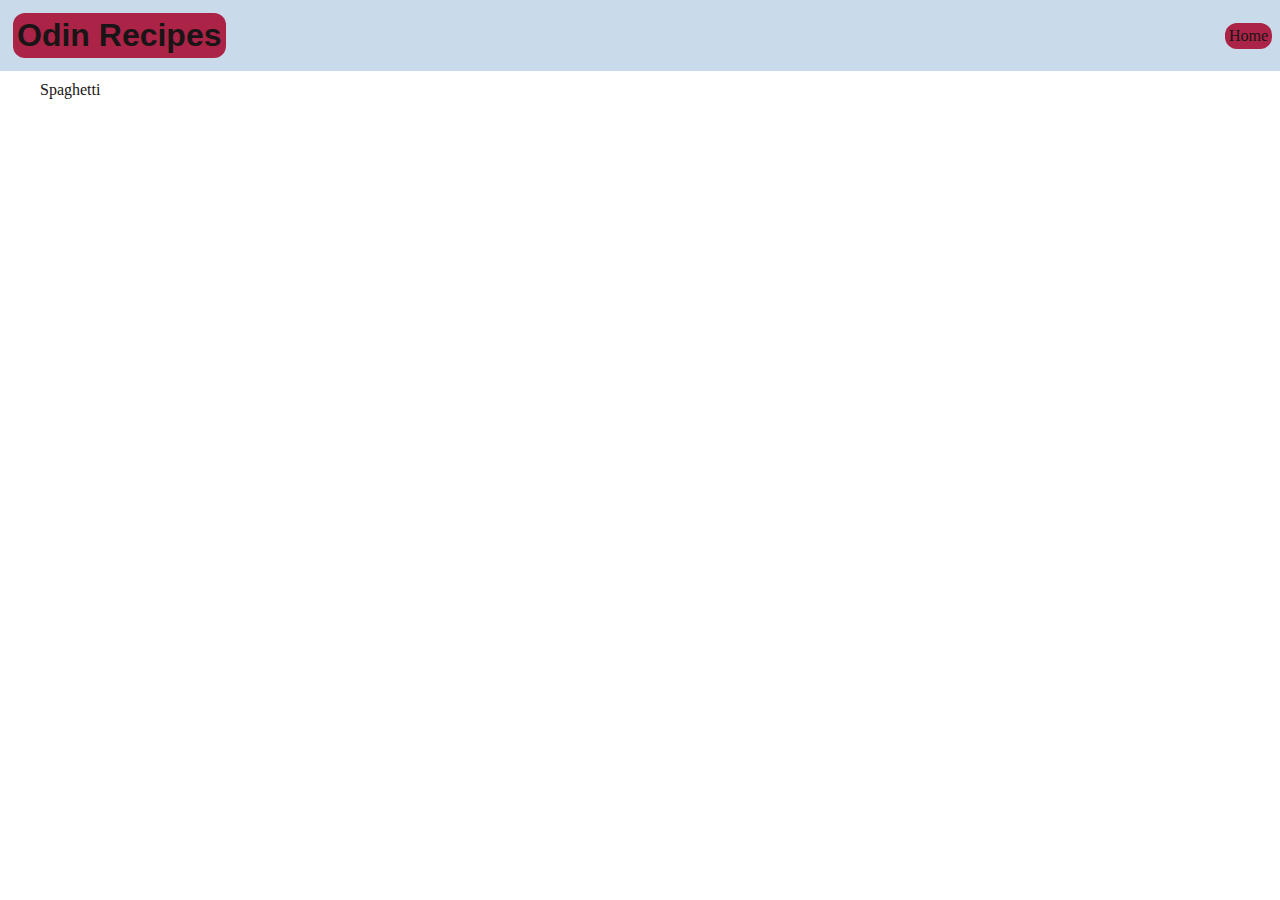
<file: index.html>
<!DOCTYPE html>
<html lang="en">
<head>
    <meta charset="UTF-8">
    <meta name="viewport" content="width=device-width, initial-scale=1.0">
    <title>Odin's Recipes</title>
    <link rel="stylesheet" href="style.css"> 
</head>
<body>
    <div class="navi">
        <h1>Odin Recipes</h1>
        <a href="./index.html">Home</a>
    </div>

    <ul>
        <a href="./recipes/spaghetti.html">Spaghetti</a>
    </ul>
</body>
</html>
</file>
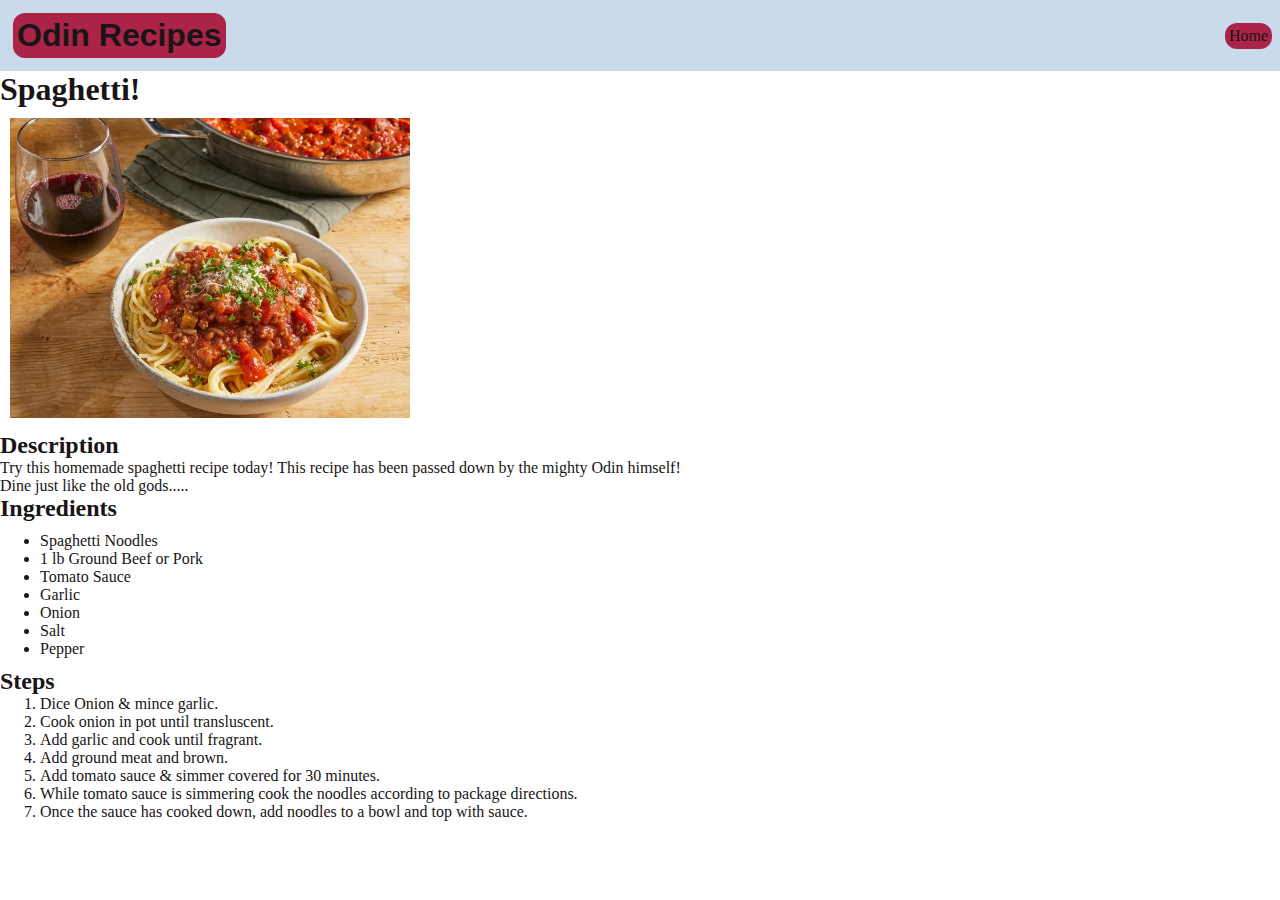
<file: recipes/spaghetti.html>
<!DOCTYPE html>
<html lang="en">
<head>
    <meta charset="UTF-8">
    <meta name="viewport" content="width=device-width, initial-scale=1.0">
    <title>Spaghetti</title>
    <link rel="stylesheet" href="../style.css">
</head>
<body>
    <div class="navi">
        <h1>Odin Recipes</h1>
        <a href="../index.html">Home</a>
    </div>
    
    <h1>Spaghetti!</h1>

    <img src="../images/spaghetti.webp">

    <h2>Description</h2>
    <p>Try this homemade spaghetti recipe today! This recipe has been passed down by the mighty Odin himself!</p>
    <p>Dine just like the old gods.....</p>

    <h2>Ingredients</h2>
    <ul>
        <li>Spaghetti Noodles</li>
        <li>1 lb Ground Beef or Pork</li>
        <li>Tomato Sauce</li>
        <li>Garlic</li>
        <li>Onion</li>
        <li>Salt</li>
        <li>Pepper</li>
    </ul>

    <h2>Steps</h2>
    <ol>
        <li>Dice Onion & mince garlic.</li>
        <li>Cook onion in pot until transluscent.</li>
        <li>Add garlic and cook until fragrant.</li>
        <li>Add ground meat and brown.</li>
        <li>Add tomato sauce & simmer covered for 30 minutes.</li>
        <li>While tomato sauce is simmering cook the noodles according to package directions.</li>
        <li>Once the sauce has cooked down, add noodles to a bowl and top with sauce.</li>
    </ol>

</body>
</html>
</file>
<file: style.css>
*{
    margin: 0;
    color: #191516;
}

a {
    text-decoration: none;
}

.navi {
    background-color: #C9DAEA;
    padding: 8px;
    display: flex;
    align-items: center;
    justify-content: space-between;
}

.navi *{
    background-color: #AB2346;
    border-radius: 12px;
    padding: 4px;
}

.navi h1 {
    font-family: 'Franklin Gothic Medium', 'Arial Narrow', Arial, sans-serif;
    margin: 5px;
}

ul {
    margin: 10px 0;
}

img {
    width: 400px;
    margin: 10px;
}
</file>
